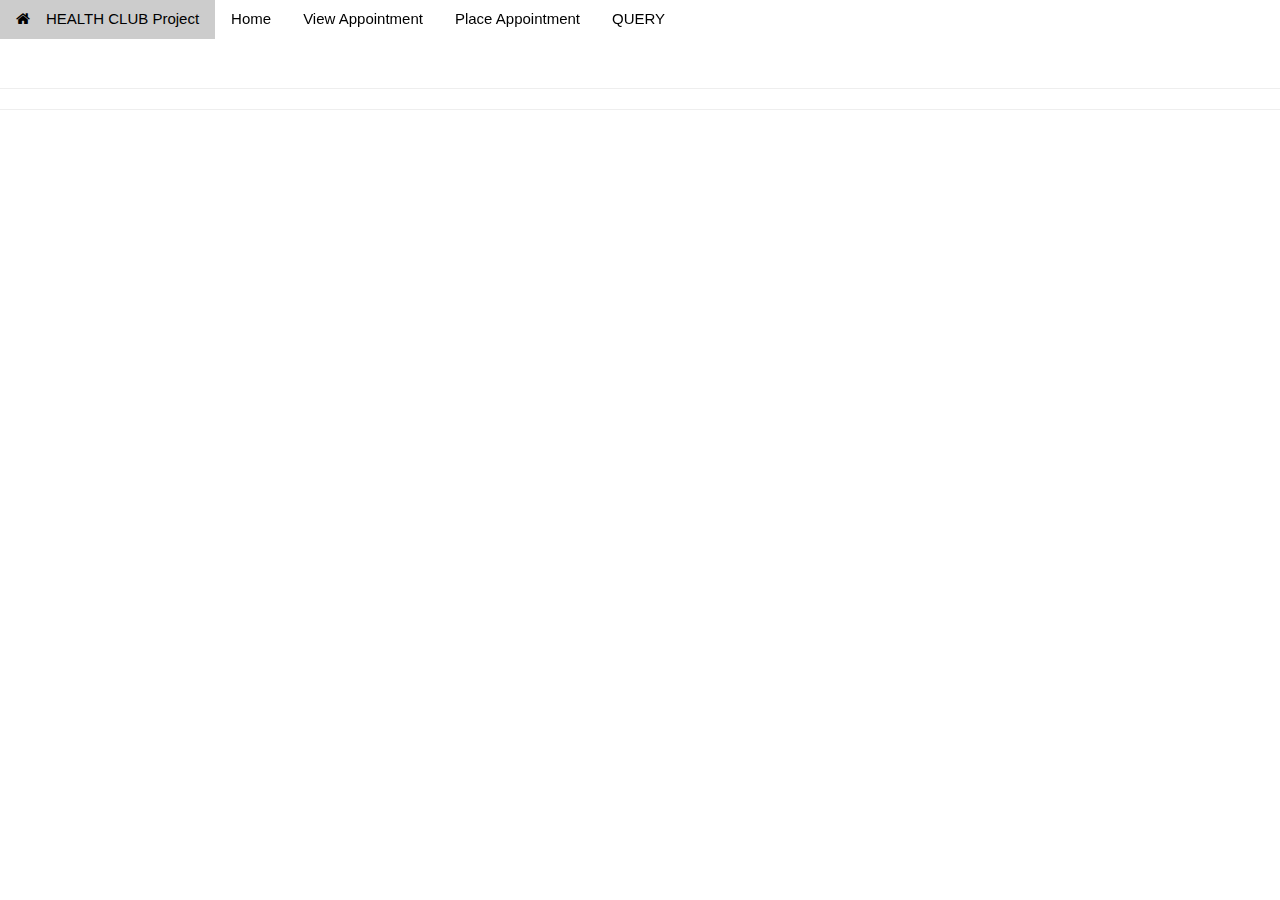
<file: src/app/app.component.html>
<!-- <app-example1></app-example1> -->
<header>
    
  <meta charset="UTF-8">
  <meta name="viewport" content="width=device-width, initial-scale=1">
  <link rel="stylesheet" href="https://www.w3schools.com/w3css/4/w3.css">
  <link rel="stylesheet" href="https://www.w3schools.com/lib/w3-theme-black.css">
  <link rel="stylesheet" href="https://cdnjs.cloudflare.com/ajax/libs/font-awesome/4.7.0/css/font-awesome.min.css">
  <body id="myPage">
<div class="w3-top">
<div class="w3-bar w3-theme-d2 w3-left-align">
<a class="w3-bar-item w3-button w3-hide-medium w3-hide-large w3-right w3-hover-white w3-theme-d2" href="javascript:void(0);" onclick="openNav()"><i class="fa fa-bars"></i></a>
<a class="w3-bar-item w3-button w3-coral"><i class="fa fa-home w3-margin-right"></i>HEALTH CLUB Project</a>

<a [routerLink]="['home']" class="w3-bar-item w3-button w3-hide-small w3-hover-white">Home</a>
<a [routerLink]="['/viewAppointment']" class="w3-bar-item w3-button w3-hide-small w3-hover-white">View Appointment</a>
<a [routerLink]="['/placeAppointment']" class="w3-bar-item w3-button w3-hide-small w3-hover-white">Place Appointment</a>  
<a [routerLink]="['/contact']" class="w3-bar-item w3-button w3-hide-small w3-hover-white">QUERY</a>

</div>

<router-outlet></router-outlet>
</div>
  </body>
  </header>
  <br/><br/><br/>

  
  
<div class="container" >
<div class="row" >


  
  <router-outlet></router-outlet>

</div>
</div>


<hr/><hr/>
<div>
  <app-footer></app-footer>
</div>
</file>
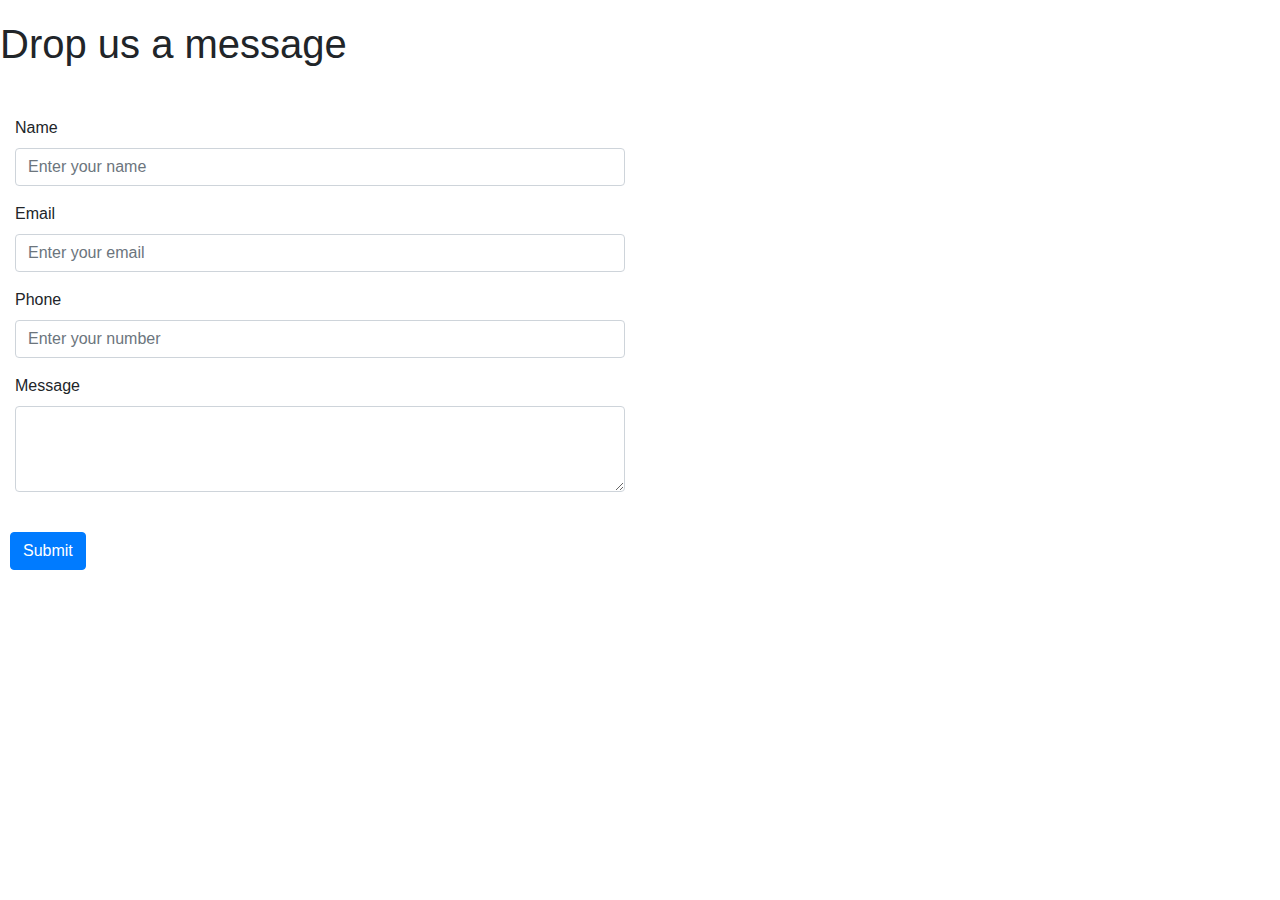
<file: src/app/contact/contact.component.html>
<!doctype html>
<html lang="en">
  <head>
    <title>Title</title>
    <!-- Required meta tags -->
    <meta charset="utf-8">
    <meta name="viewport" content="width=device-width, initial-scale=1, shrink-to-fit=no">

    <!-- Bootstrap CSS -->
    <link rel="stylesheet" href="https://stackpath.bootstrapcdn.com/bootstrap/4.3.1/css/bootstrap.min.css" integrity="sha384-ggOyR0iXCbMQv3Xipma34MD+dH/1fQ784/j6cY/iJTQUOhcWr7x9JvoRxT2MZw1T" crossorigin="anonymous">
  </head>
  <body>
    <div style="height: 20px;"></div>
    <h1>Drop us a message</h1>
    <div style="height: 40px;"></div>
    <form>
        <div class="form-group col-md-6">
          <label for="exampleInputEmail1">Name</label>
          <input type="text" class="form-control" id="exampleInputEmail1" aria-describedby="emailHelp" placeholder="Enter your name">
          
        </div>
        <div class="form-group col-md-6">
          <label for="exampleInputPassword1">Email</label>
          <input type="email" class="form-control" id="exampleInputPassword1" placeholder="Enter your email">
        </div>
        <div class="form-group col-md-6">
            <label for="exampleInputPassword1">Phone</label>
            <input type="number" class="form-control" id="exampleInputPassword1" placeholder="Enter your number">
          </div>
          <div class="form-group purple-border col-md-6">
            <label for="exampleFormControlTextarea4">Message</label>
            <textarea class="form-control" id="exampleFormControlTextarea4" rows="3"></textarea>
          </div>
          <br>
          <div class="form-row col-md-8">
            <div></div>
        <button type="submit" class="btn btn-primary">Submit</button>
    </div>
      </form>
    <!-- Optional JavaScript -->
    <!-- jQuery first, then Popper.js, then Bootstrap JS -->
    <script src="https://code.jquery.com/jquery-3.3.1.slim.min.js" integrity="sha384-q8i/X+965DzO0rT7abK41JStQIAqVgRVzpbzo5smXKp4YfRvH+8abtTE1Pi6jizo" crossorigin="anonymous"></script>
    <script src="https://cdnjs.cloudflare.com/ajax/libs/popper.js/1.14.7/umd/popper.min.js" integrity="sha384-UO2eT0CpHqdSJQ6hJty5KVphtPhzWj9WO1clHTMGa3JDZwrnQq4sF86dIHNDz0W1" crossorigin="anonymous"></script>
    <script src="https://stackpath.bootstrapcdn.com/bootstrap/4.3.1/js/bootstrap.min.js" integrity="sha384-JjSmVgyd0p3pXB1rRibZUAYoIIy6OrQ6VrjIEaFf/nJGzIxFDsf4x0xIM+B07jRM" crossorigin="anonymous"></script>
  </body>
</html>
</file>
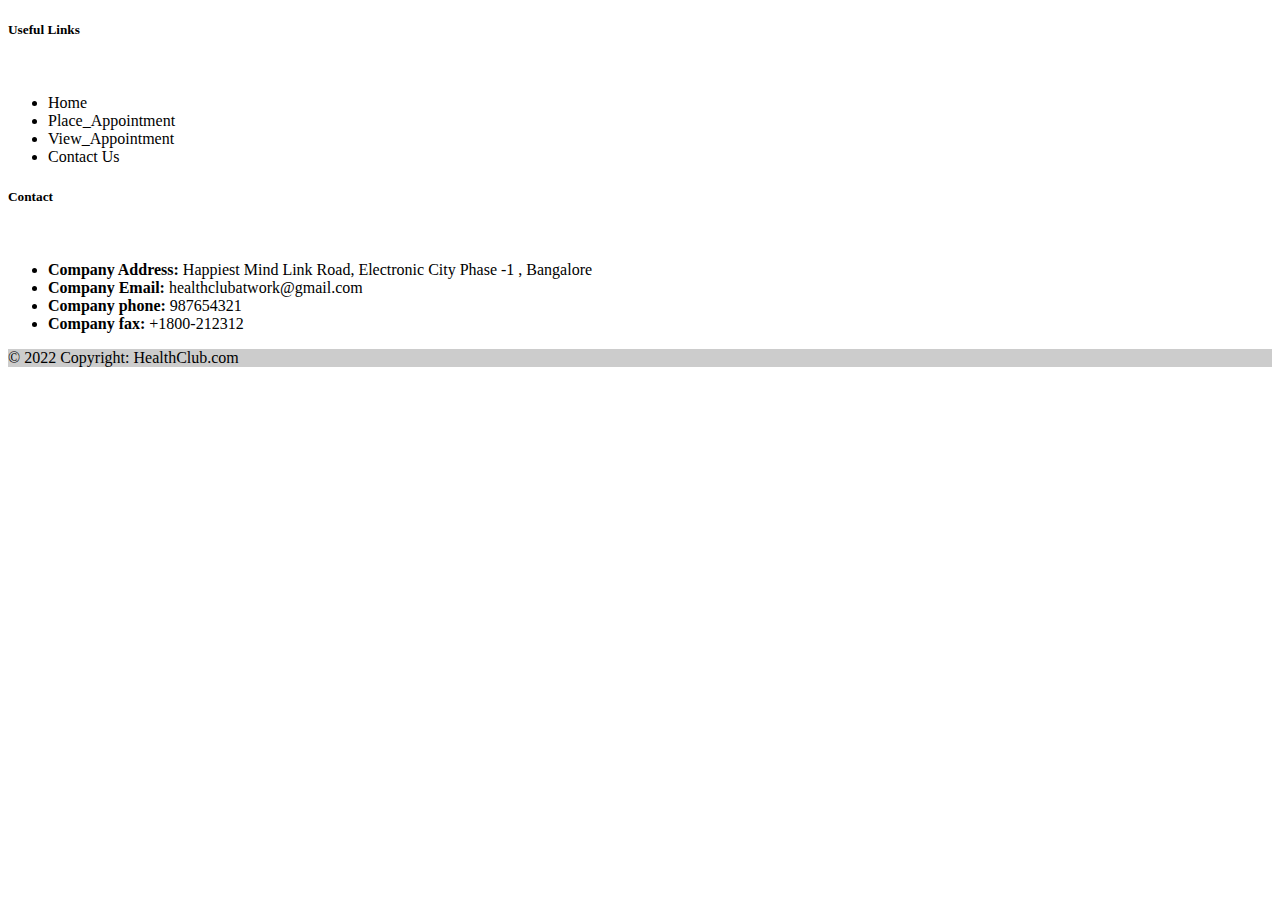
<file: src/app/footer/footer.component.html>
<!doctype html>
<html lang="en">
  <head>
    <meta charset="utf-8">
    <meta name="viewport" content="width=device-width, initial-scale=1">
    <title></title>
    <link href="https://cdn.jsdelivr.net/npm/bootstrap@5.2.2/dist/css/bootstrap.min.css" rel="stylesheet" integrity="sha384-Zenh87qX5JnK2Jl0vWa8Ck2rdkQ2Bzep5IDxbcnCeuOxjzrPF/et3URy9Bv1WTRi" crossorigin="anonymous">
  
  </head>
 <footer>
    <footer class="bg-dark text-center text-lg-start">
        <!-- Grid container -->
        <div class="container p-4">
          <!--Grid row-->
          <div class="row">
            <!--Grid column-->
            <div class="col-lg-6 col-md-6 mb-4 mb-md-0">
              <h5 class="text-uppercase">Useful Links</h5>
              <br>
              <ul class="list-unstyled mb-0">
                <li>
                  <a  class="text-light" [routerLink]="['/home']">Home</a>
                </li>
                <li>
                  <a  class="text-light" [routerLink]="['/placeAppointment']">Place_Appointment</a>
                </li>
                <li>
                  <a  class="text-light" [routerLink]="['/viewAppointment']">View_Appointment</a>
                </li>
                <li>
                  <a  class="text-light" [routerLink]="['/contact']">Contact Us</a>
                </li>
              </ul>
            </div>
            <!--Grid column-->
      
            
      
            <!--Grid column-->
            <div class="col-lg-6 col-md-6 mb-4 mb-md-0">
              <h5 class="text-uppercase mb-0">Contact</h5>
              <br>
              <ul class="list-unstyled">
                <li>
                  <span class="text-light"><b>Company Address:</b> Happiest Mind Link Road, Electronic City Phase -1 , Bangalore</span>
                </li>
                <li>
                  <span  class="text-light"><b>Company Email:</b> healthclubatwork@gmail.com</span>
                </li>
                <li>
                  <span  class="text-light"><b>Company phone:</b> 987654321</span>
                </li>
                <li>
                  <span  class="text-light"><b>Company fax: </b>+1800-212312 </span>
                </li>
              </ul>
            </div>
            <!--Grid column-->
          </div>
          <!--Grid row-->
        </div>
        <!-- Grid container -->
      
        <!-- Copyright -->
        <div class="text-center p-3" style="background-color: rgba(0, 0, 0, 0.2);">
          © 2022 Copyright:
          <a class="text-dark" >HealthClub.com</a>
        </div>
        <!-- Copyright -->
      </footer>
</footer>
    <script src="https://cdn.jsdelivr.net/npm/bootstrap@5.2.2/dist/js/bootstrap.bundle.min.js" integrity="sha384-OERcA2EqjJCMA+/3y+gxIOqMEjwtxJY7qPCqsdltbNJuaOe923+mo//f6V8Qbsw3" crossorigin="anonymous"></script>
  
</html>
</file>
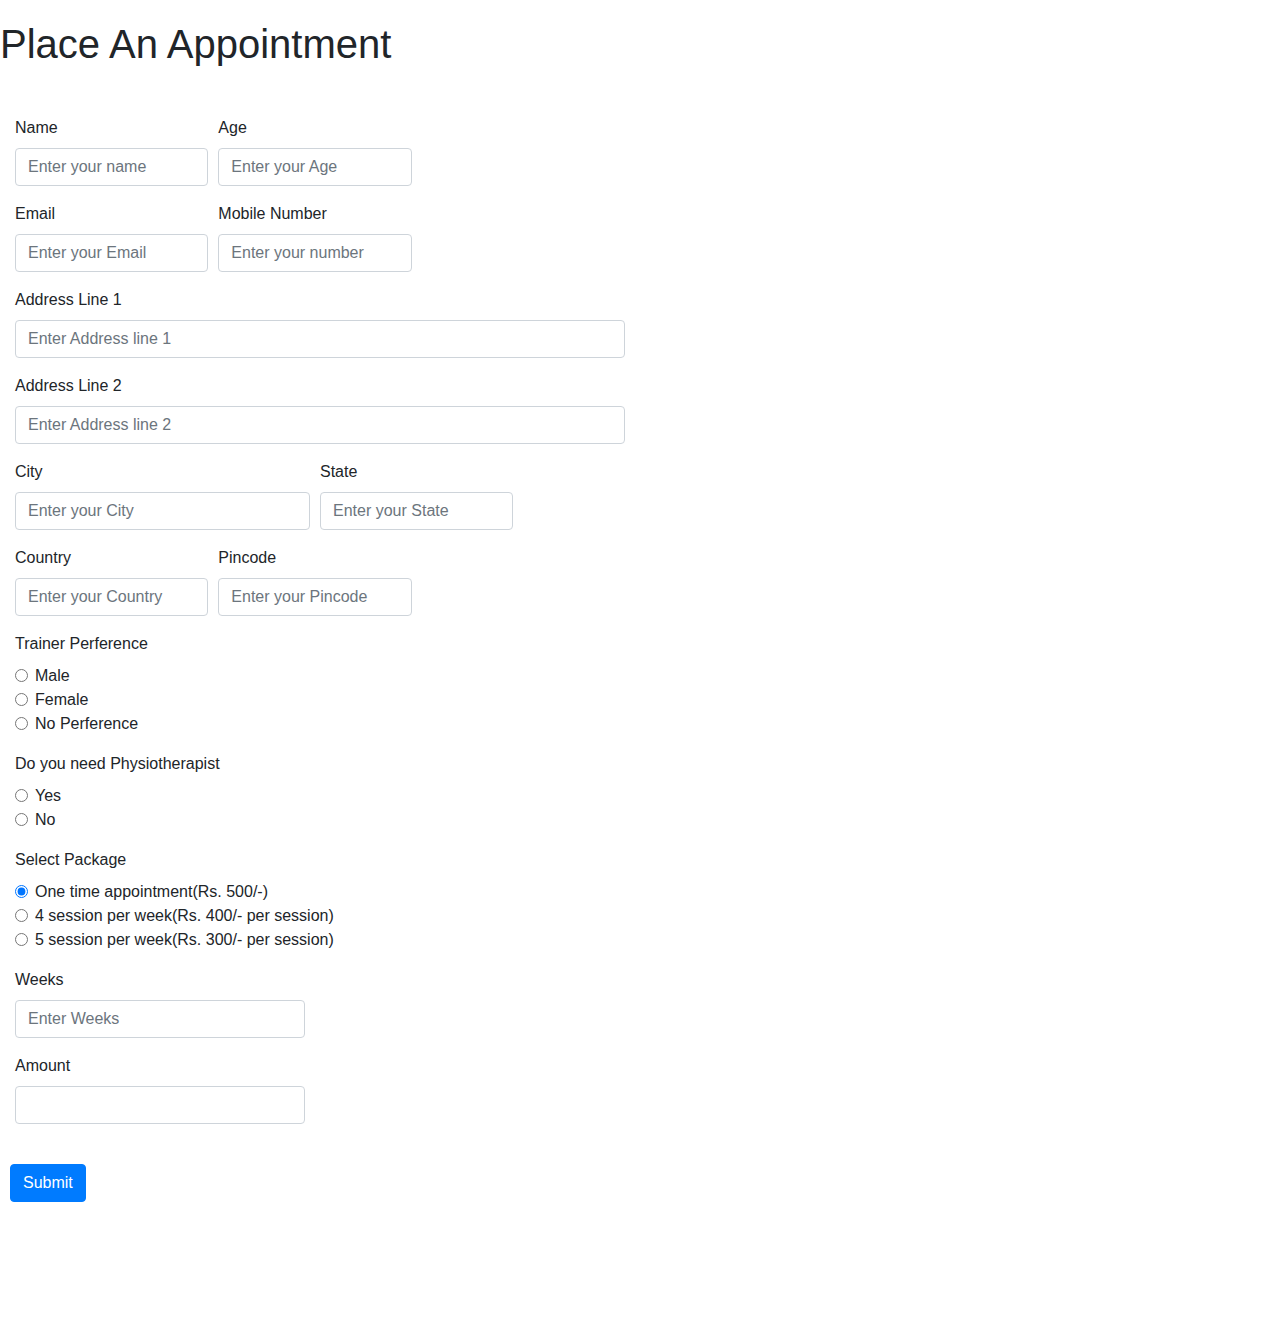
<file: src/app/place-appointment/place-appointment.component.html>
<!doctype html>
<html lang="en">
  <head>
    <title>Title</title>
    <!-- Required meta tags -->
    <meta charset="utf-8">
    <meta name="viewport" content="width=device-width, initial-scale=1, shrink-to-fit=no">

    <!-- Bootstrap CSS -->
    <link rel="stylesheet" href="https://stackpath.bootstrapcdn.com/bootstrap/4.3.1/css/bootstrap.min.css" integrity="sha384-ggOyR0iXCbMQv3Xipma34MD+dH/1fQ784/j6cY/iJTQUOhcWr7x9JvoRxT2MZw1T" crossorigin="anonymous">
  </head>
  <body>
    <div style="height: 20px;"></div>
    
    <h1>Place An Appointment</h1>
    <div style="height: 40px;"></div>
    <form>
        <div class="form-row col-md-6">
        <div class="form-group col-md-4">
          <label for="exampleInputEmail1">Name</label>
          <input type="text" class="form-control" id="exampleInputEmail1" aria-describedby="emailHelp" placeholder="Enter your name">
          
        </div>
        <div class="form-group col-md-4">
          <label for="exampleInputPassword1">Age</label>
          <input type="number" class="form-control" id="exampleInputPassword1" placeholder="Enter your Age">
        </div>
    </div>
    <div class="form-row col-md-6">
        <div class="form-group col-md-4">
            <label for="exampleInputPassword1">Email</label>
            <input type="email" class="form-control" id="exampleInputPassword1" placeholder="Enter your Email">
          </div>
          <div class="form-group col-md-4">
            <label for="exampleInputPassword1">Mobile Number</label>
            <input type="number" class="form-control" id="exampleInputPassword1" placeholder="Enter your number">
          </div>
        </div>
          <div class="form-group col-md-6">
            <label for="exampleInputPassword1">Address Line 1</label>
            <input type="text" class="form-control" id="exampleInputPassword1" placeholder="Enter Address line 1">
          </div>
          <div class="form-group col-md-6">
            <label for="exampleInputPassword1">Address Line 2</label>
            <input type="text" class="form-control" id="exampleInputPassword1" placeholder="Enter Address line 2">
          </div>
          <div class="form-row col-md-6">
          <div class="form-group col-md-6">
            <label for="exampleInputPassword1">City</label>
            <input type="text" class="form-control" id="exampleInputPassword1" placeholder="Enter your City">
          </div>
          <div class="form-group col-md-4">
            <label for="exampleInputPassword1">State</label>
            <input type="text" class="form-control" id="exampleInputPassword1" placeholder="Enter your State">
          </div>
        </div>
        <div class="form-row col-md-6">
          <div class="form-group col-md-4">
            <label for="exampleInputPassword1">Country</label>
            <input type="text" class="form-control" id="exampleInputPassword1" placeholder="Enter your Country">
          </div>
          <div class="form-group col-md-4">
            <label for="exampleInputPassword1">Pincode</label>
            <input type="number" class="form-control" id="exampleInputPassword1" placeholder="Enter your Pincode">
          </div>
        </div>
          <div class="form-group col-md-6">
            <label for="exampleInputPassword1">Trainer Perference</label>
            <div class="form-check">
                <input class="form-check-input" type="radio" name="exampleRadios" id="exampleRadios1" value="option1" checked>
                <label class="form-check-label" for="exampleRadios1">
                  Male
                </label>
              </div>
              <div class="form-check">
                <input class="form-check-input" type="radio" name="exampleRadios" id="exampleRadios2" value="option2">
                <label class="form-check-label" for="exampleRadios2">
                  Female
                </label>
              </div>
              <div class="form-check">
                <input class="form-check-input" type="radio" name="exampleRadios" id="exampleRadios3" value="option3" >
                <label class="form-check-label" for="exampleRadios3">
                  No Perference
                </label>
              </div>
          </div>
          <div class="form-group col-md-6">
            <label for="exampleInputPassword1">Do you need Physiotherapist</label>
            <div class="form-check">
                <input class="form-check-input" type="radio" name="exampleRadios" id="exampleRadios1" value="option1" checked>
                <label class="form-check-label" for="exampleRadios1">
                  Yes
                </label>
              </div>
              <div class="form-check">
                <input class="form-check-input" type="radio" name="exampleRadios" id="exampleRadios2" value="option2">
                <label class="form-check-label" for="exampleRadios2">
                  No
                </label>
              </div>
             
          </div>
          <div class="form-group col-md-6">
            <label for="exampleInputPassword1">Select Package</label>
            <div class="form-check">
                <input class="form-check-input" type="radio" name="exampleRadios" id="exampleRadios1" value="option1" (click)="toggle2()" checked>
                <label class="form-check-label" for="exampleRadios1">
                  One time appointment(Rs. 500/-)
                </label>
              </div>
              <div class="form-check">
                <input class="form-check-input" type="radio" name="exampleRadios" id="exampleRadios2" value="option2" (click)="toggle()">
                <label class="form-check-label" for="exampleRadios2">
                  4 session per week(Rs. 400/- per session) 
                </label>
              </div>
              <div class="form-check">
                <input class="form-check-input" type="radio" name="exampleRadios" id="exampleRadios3" value="option3" (click)="toggle3()">
                <label class="form-check-label" for="exampleRadios3">
                    5 session per week(Rs. 300/- per session) 
                </label>
              </div>
          </div>
          <div class="form-group col-md-3">
            <label for="exampleInputPassword1">Weeks</label>
            <input type="number" class="form-control" id="exampleInputPassword1" placeholder="Enter Weeks" [disabled]="textBoxDisabled" (keyup)="onKey($event)">
          </div>
          <div class="form-group col-md-3">
            <label for="exampleInputPassword1">Amount</label>
            <input type="number" class="form-control" id="exampleInputPassword1"  [value]="amount">
          </div>
        <br>
        <div class="form-row col-md-8">

            <div></div>
            <button (click)="cool()" type="submit" class="btn btn-primary ">Submit</button>
        </div>
        
      </form>
      <div style="height: 140px;"></div>
    <!-- Optional JavaScript -->
    <!-- jQuery first, then Popper.js, then Bootstrap JS -->
    <script src="https://code.jquery.com/jquery-3.3.1.slim.min.js" integrity="sha384-q8i/X+965DzO0rT7abK41JStQIAqVgRVzpbzo5smXKp4YfRvH+8abtTE1Pi6jizo" crossorigin="anonymous"></script>
    <script src="https://cdnjs.cloudflare.com/ajax/libs/popper.js/1.14.7/umd/popper.min.js" integrity="sha384-UO2eT0CpHqdSJQ6hJty5KVphtPhzWj9WO1clHTMGa3JDZwrnQq4sF86dIHNDz0W1" crossorigin="anonymous"></script>
    <script src="https://stackpath.bootstrapcdn.com/bootstrap/4.3.1/js/bootstrap.min.js" integrity="sha384-JjSmVgyd0p3pXB1rRibZUAYoIIy6OrQ6VrjIEaFf/nJGzIxFDsf4x0xIM+B07jRM" crossorigin="anonymous"></script>
  </body>
  </html>
</file>
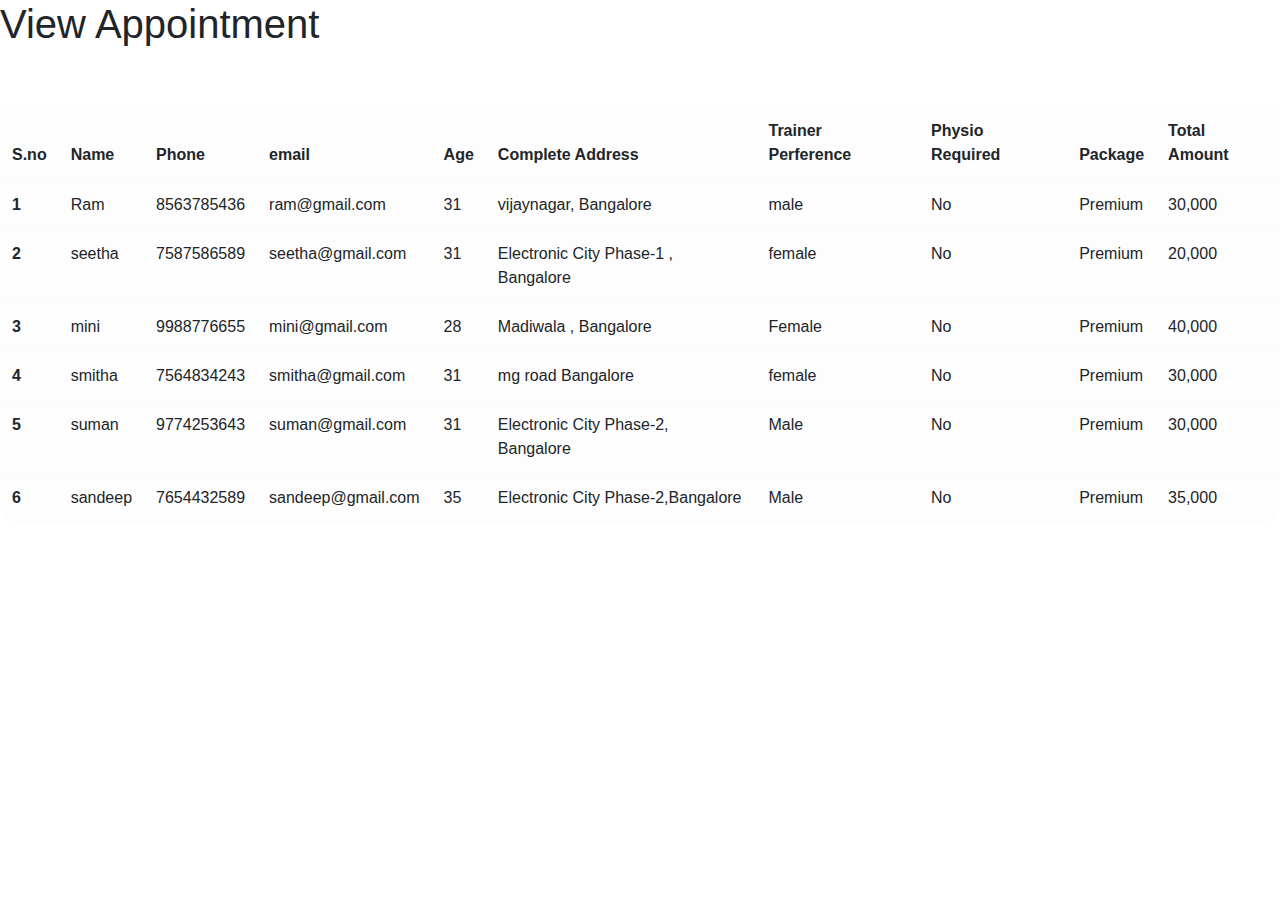
<file: src/app/view-appointment/view-appointment.component.html>
<!doctype html>
<html lang="en">
  <head>
    <title>Title</title>
    <!-- Required meta tags -->
    <meta charset="utf-8">
    <meta name="viewport" content="width=device-width, initial-scale=1, shrink-to-fit=no">

    <!-- Bootstrap CSS -->
    <link rel="stylesheet" href="https://stackpath.bootstrapcdn.com/bootstrap/4.3.1/css/bootstrap.min.css" integrity="sha384-ggOyR0iXCbMQv3Xipma34MD+dH/1fQ784/j6cY/iJTQUOhcWr7x9JvoRxT2MZw1T" crossorigin="anonymous">
  </head>
  <body>
   <div ></div>
   <h1>View Appointment</h1>
   <div style="height: 50px;"></div>
    <table class="table table-light" style="border-radius: 10pt;">
        <thead>
          <tr>
            <th scope="col">S.no</th>
            <th scope="col">Name</th>
            <th scope="col">Phone</th>
            <th scope="col">email</th>
            <th scope="col">Age</th>
            <th scope="col">Complete Address</th>
            <th scope="col">Trainer Perference</th>
            <th scope="col">Physio Required</th>
            <th scope="col">Package</th>
            <th scope="col">Total Amount</th>
          </tr>
        </thead>
        <tbody>
          <tr>
            <th scope="row">1</th>
            <td>Ram</td>
            <td>8563785436</td>
            <td>ram@gmail.com</td>
            <td>31</td>
            <td>vijaynagar, Bangalore</td>
            <td>male</td>
            <td> No</td>
            <td> Premium</td>
            <td>30,000</td>
          </tr>
          <tr>
            <th scope="row">2</th>
            <td>seetha</td>
            <td>7587586589</td>
            <td>seetha@gmail.com</td>
            <td>31</td>
            <td>Electronic City Phase-1 , Bangalore</td>
            <td>female</td>
            <td> No</td>
            <td> Premium</td>
            <td>20,000</td>
          </tr>
          <tr>
            <th scope="row">3</th>
            <td>mini</td>
            <td>9988776655</td>
            <td>mini@gmail.com</td>
            <td>28</td>
            <td>Madiwala , Bangalore</td>
            <td>Female</td>
            <td> No</td>
            <td> Premium</td>
            <td>40,000</td>
          </tr>
          <tr>
            <th scope="row">4</th>
            <td>smitha</td>
            <td>7564834243</td>
            <td>smitha@gmail.com</td>
            <td>31</td>
            <td>mg road Bangalore</td>
            <td>female</td>
            <td> No</td>
            <td> Premium</td>
            <td>30,000</td>
          </tr>
          <tr>
            <th scope="row">5</th>
            <td>suman</td>
            <td>9774253643</td>
            <td>suman@gmail.com</td>
            <td>31</td>
            <td>Electronic City Phase-2, Bangalore</td>
            <td>Male</td>
            <td> No</td>
            <td> Premium</td>
            <td>30,000</td>
          </tr>
          <tr>
            <th scope="row">6</th>
            <td>sandeep</td>
            <td>7654432589</td>
            <td>sandeep@gmail.com</td>
            <td>35</td>
            <td>Electronic City Phase-2,Bangalore</td>
            <td>Male</td>
            <td> No</td>
            <td> Premium</td>
            <td>35,000</td>
          </tr>
        </tbody>
      </table>
      <div style="height: 140px;"></div>
    <!-- Optional JavaScript -->
    <!-- jQuery first, then Popper.js, then Bootstrap JS -->
    <script src="https://code.jquery.com/jquery-3.3.1.slim.min.js" integrity="sha384-q8i/X+965DzO0rT7abK41JStQIAqVgRVzpbzo5smXKp4YfRvH+8abtTE1Pi6jizo" crossorigin="anonymous"></script>
    <script src="https://cdnjs.cloudflare.com/ajax/libs/popper.js/1.14.7/umd/popper.min.js" integrity="sha384-UO2eT0CpHqdSJQ6hJty5KVphtPhzWj9WO1clHTMGa3JDZwrnQq4sF86dIHNDz0W1" crossorigin="anonymous"></script>
    <script src="https://stackpath.bootstrapcdn.com/bootstrap/4.3.1/js/bootstrap.min.js" integrity="sha384-JjSmVgyd0p3pXB1rRibZUAYoIIy6OrQ6VrjIEaFf/nJGzIxFDsf4x0xIM+B07jRM" crossorigin="anonymous"></script>
  </body>
</html>
</file>
